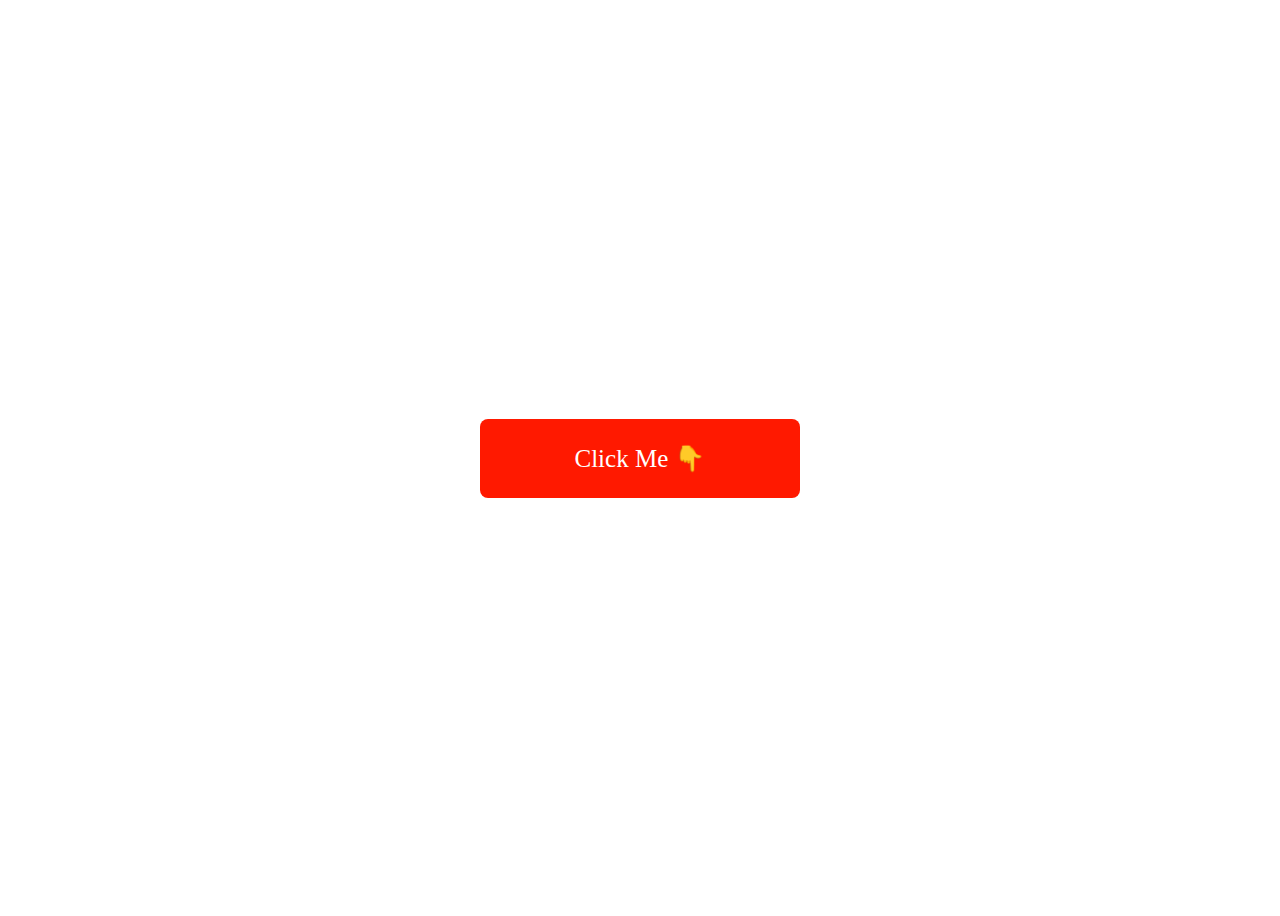
<file: 01 Onclick/index.html>
<!DOCTYPE html>
<html lang="en">
<head>
    <meta charset="UTF-8">
    <meta http-equiv="X-UA-Compatible" content="IE=edge">
    <meta name="viewport" content="width=device-width, initial-scale=1.0">
    <!-- CSS link.  -->
    <link rel="stylesheet" href="./style.css">
    <title>Onclick</title>
</head>
<body>
    <div id="box">
        <p class="onClick">Click Me 👇</p>
    </div>
    <script src="./script.js"></script>
</body>
</html>
</file>
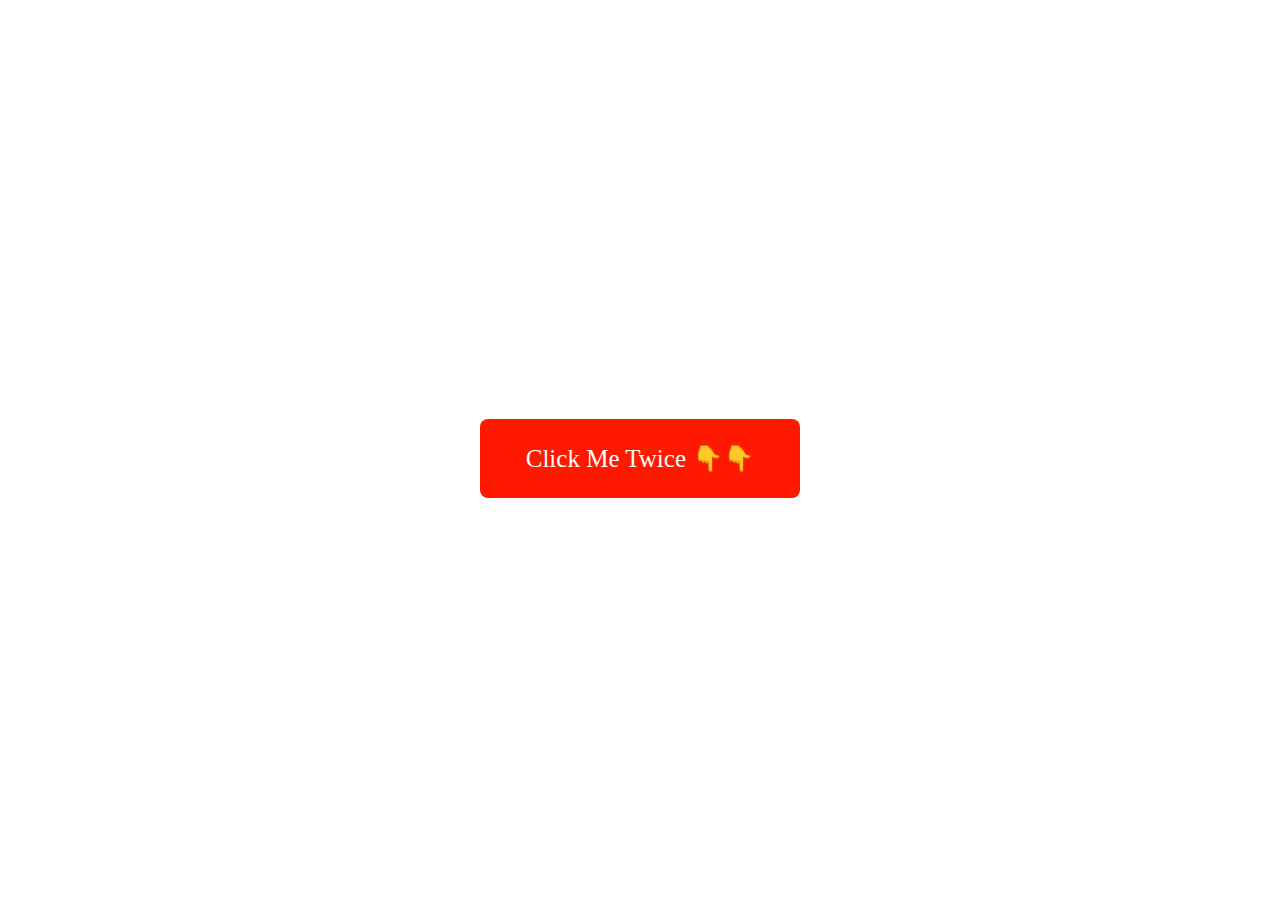
<file: 02 Doubleclick/index.html>
<!DOCTYPE html>
<html lang="en">
<head>
    <meta charset="UTF-8">
    <meta http-equiv="X-UA-Compatible" content="IE=edge">
    <meta name="viewport" content="width=device-width, initial-scale=1.0">
    <!-- CSS link.  -->
    <link rel="stylesheet" href="./style.css">
    <title>Doubleclick</title>
</head>
<body>
    <div id="box">
        <p class="doubleClick">Click Me Twice 👇👇</p>
    </div>
    <script src="./script.js"></script>
</body>
</html>
</file>
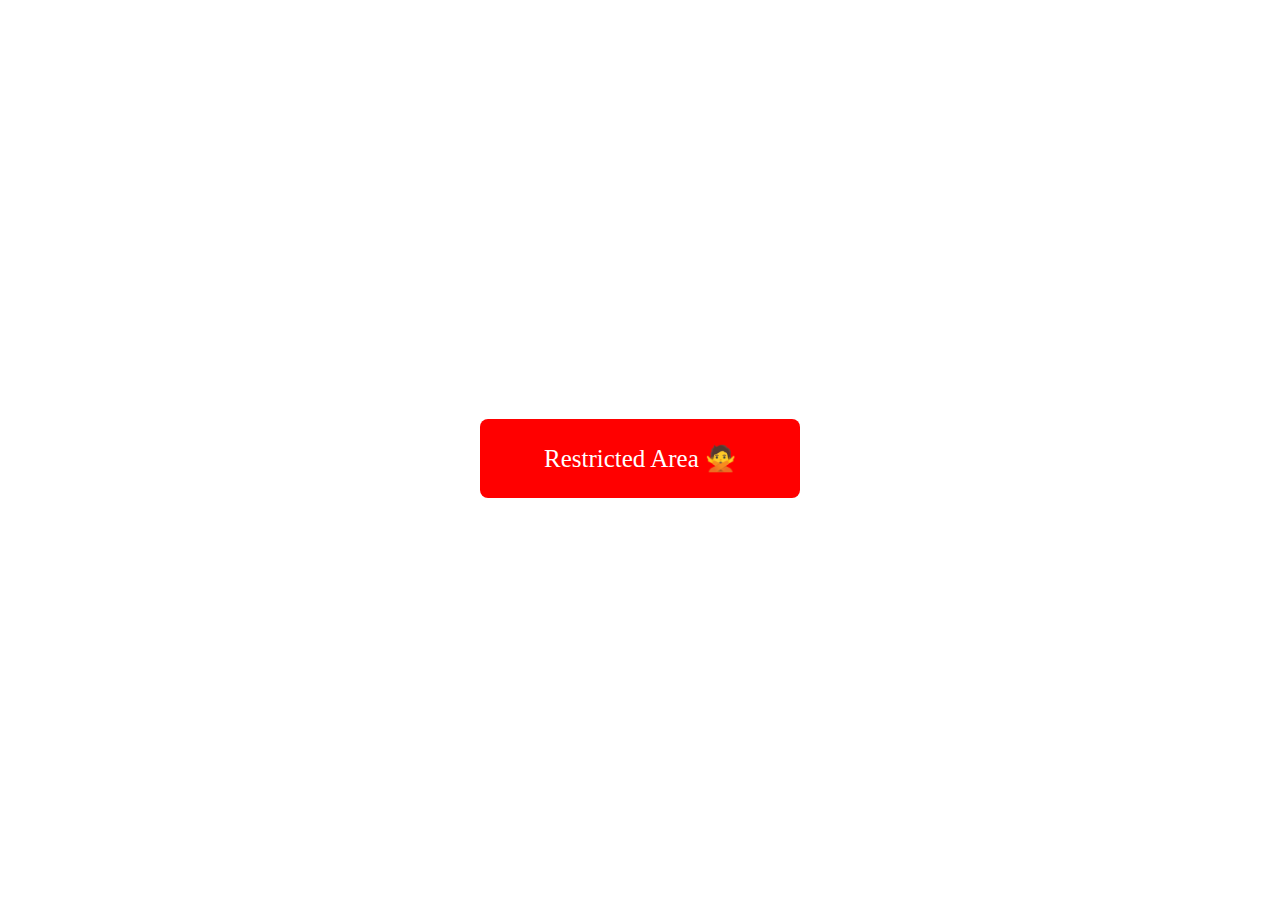
<file: 03 Mousemove/index.html>
<!DOCTYPE html>
<html lang="en">
<head>
    <meta charset="UTF-8">
    <meta http-equiv="X-UA-Compatible" content="IE=edge">
    <meta name="viewport" content="width=device-width, initial-scale=1.0">
    <!-- css link  -->
    <link rel="stylesheet" href="./style.css">
    <title>Mouseover</title>
</head>
<body>
    <div id="box">
        <p class="clickMe">Restricted Area 🙅</p>
    </div>
    <script src="./script.js"></script>
</body>
</html>
</file>
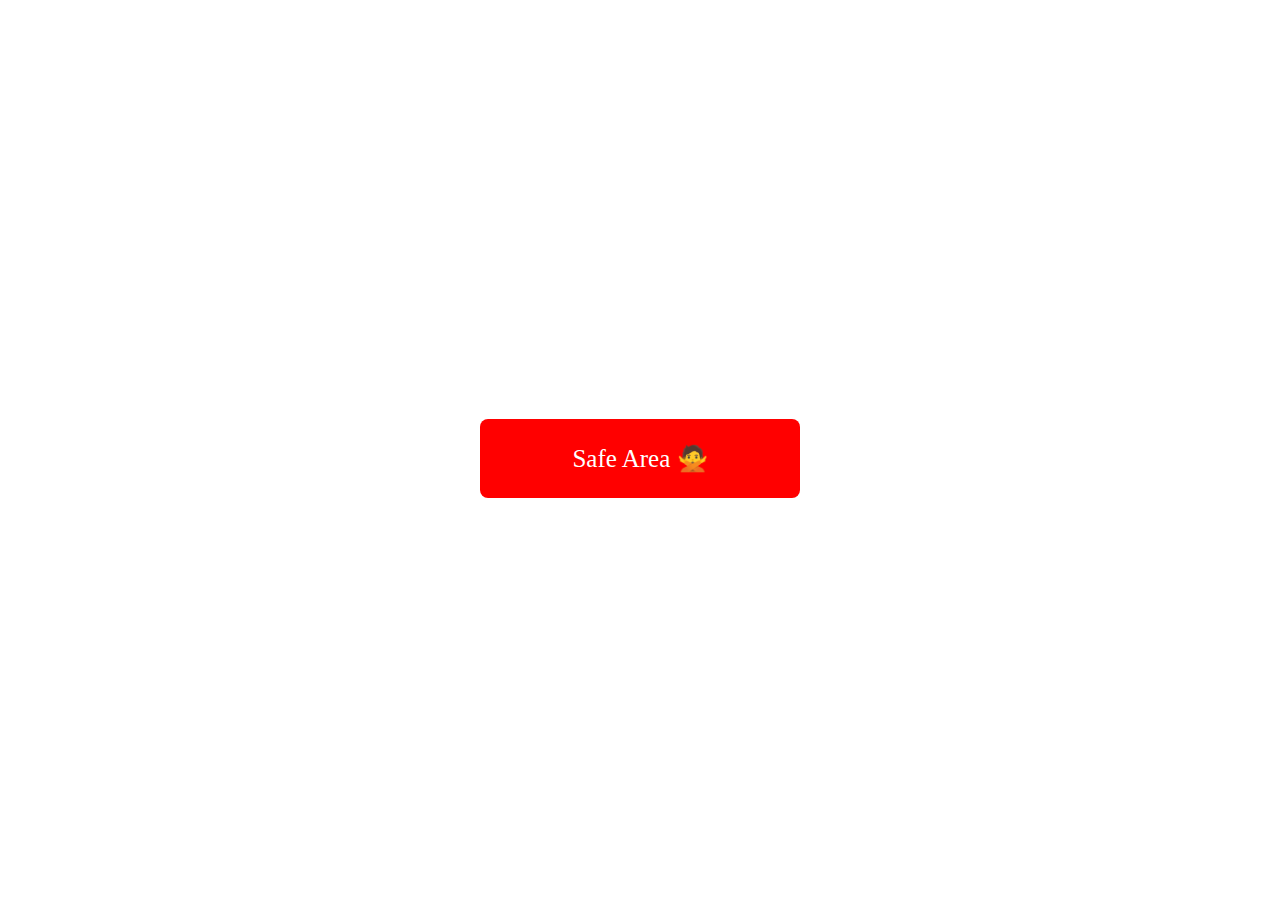
<file: 04 Mouseout/index.html>
<!DOCTYPE html>
<html lang="en">
<head>
    <meta charset="UTF-8">
    <meta http-equiv="X-UA-Compatible" content="IE=edge">
    <meta name="viewport" content="width=device-width, initial-scale=1.0">
    <!-- css link  -->
    <link rel="stylesheet" href="./style.css">
    <title>Mouseout</title>
</head>
<body>
    <div id="box">
        <p class="clickMe">Safe Area 🙅</p>
    </div>
    <script src="./script.js"></script>
</body>
</html>
</file>
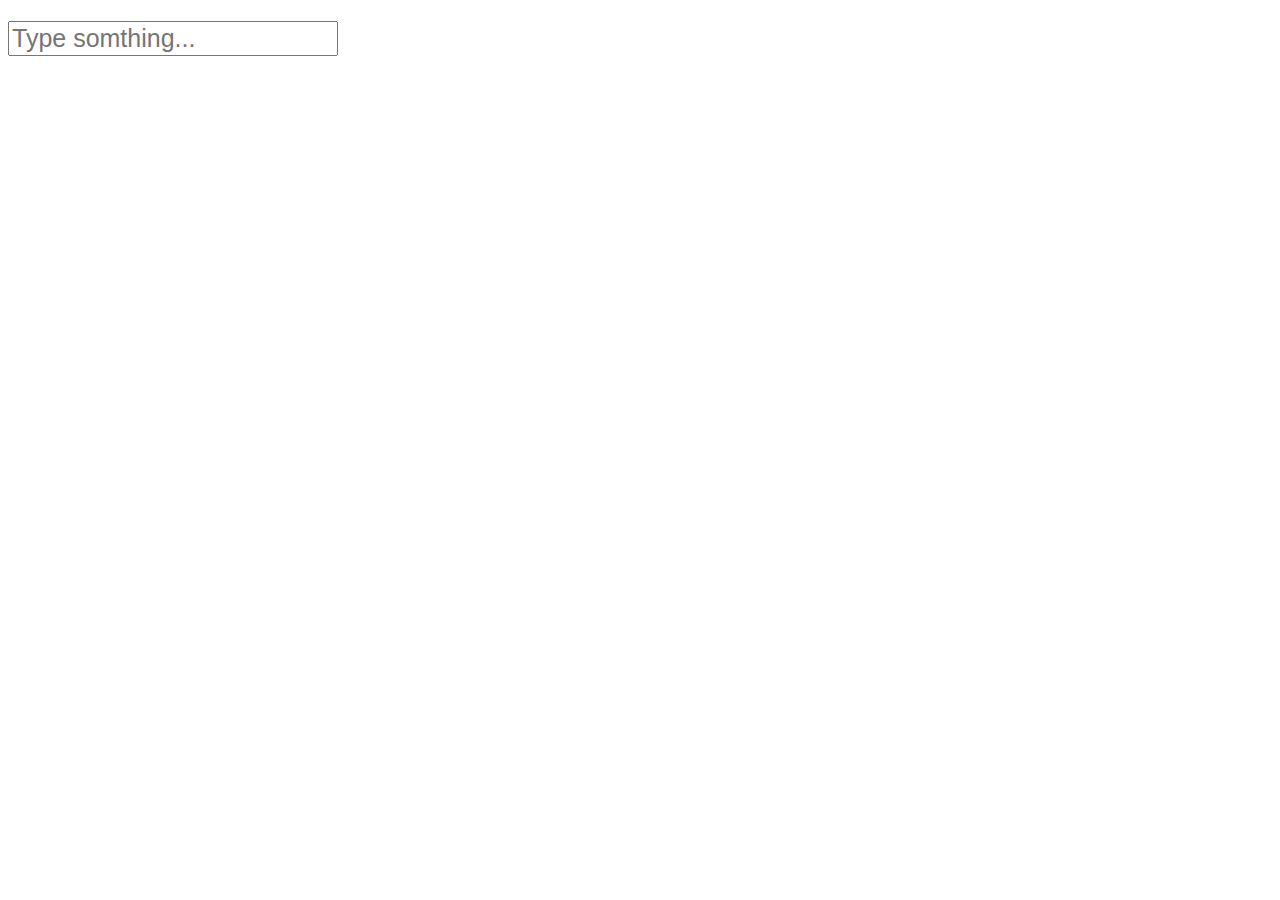
<file: 05 Onekeypress/index.html>
<!DOCTYPE html>
<html lang="en">
<head>
    <meta charset="UTF-8">
    <meta http-equiv="X-UA-Compatible" content="IE=edge">
    <meta name="viewport" content="width=device-width, initial-scale=1.0">
    <!-- CSS link  -->
    <link rel="stylesheet" href="./style.css">
    <title>ONkeyprees</title>
</head>
<body>
    <h1 id="display"></h1>
    <input id="input-box" type="text" placeholder="Type somthing..."/>
    <script src="./script.js"></script>
</body>
</html>
</file>
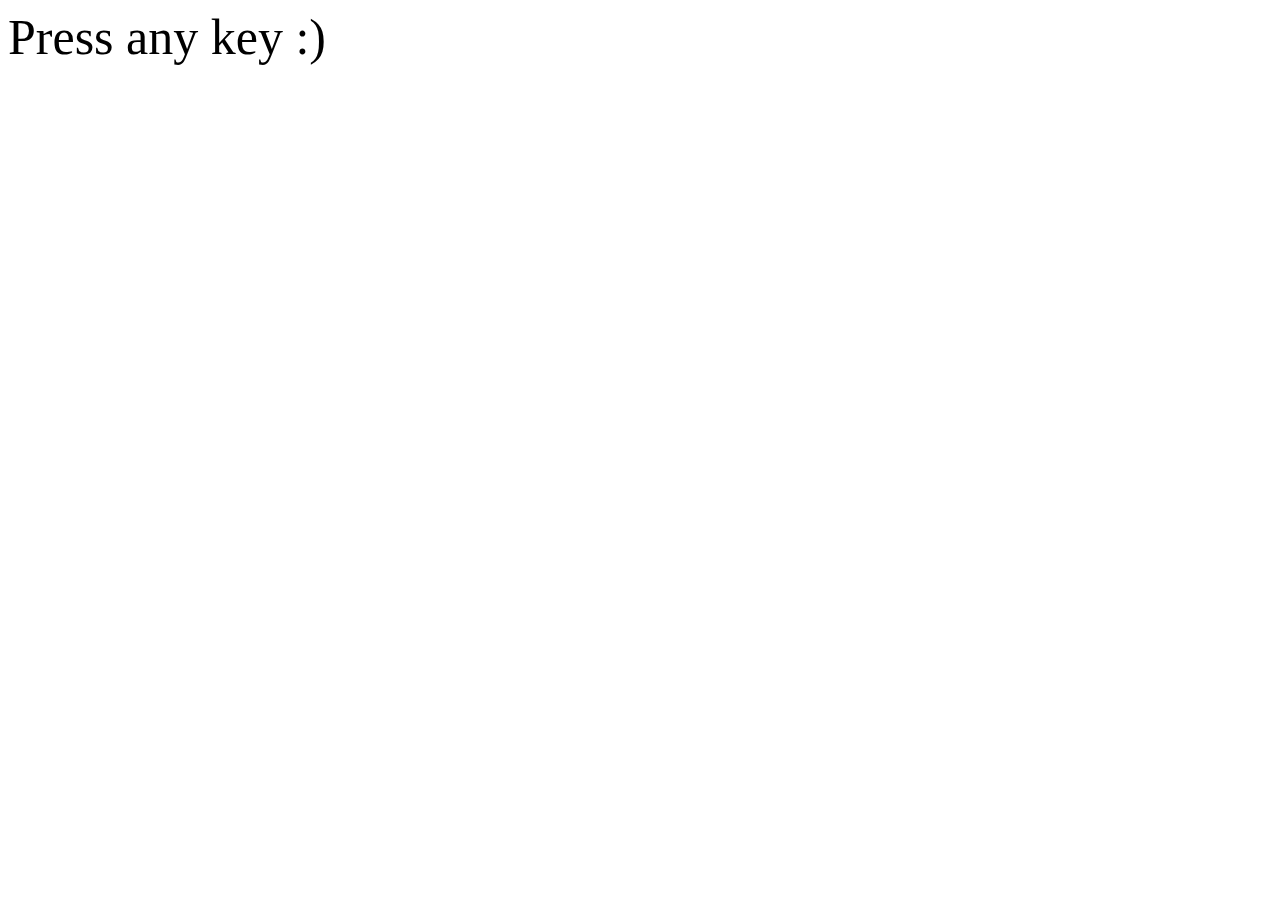
<file: 06 Keydown Keyup/index.html>
<!DOCTYPE html>
<html lang="en">
<head>
    <meta charset="UTF-8">
    <meta http-equiv="X-UA-Compatible" content="IE=edge">
    <meta name="viewport" content="width=device-width, initial-scale=1.0">
    <!-- CSS link  -->
    <link rel="stylesheet" href="style.css">
    <title>keyDown</title>
</head>
<body>
    <div id="container">
        <div id="display">Press any key :)</div>
    </div>  
    <script src="script.js"></script>
</body>
</html>
</file>
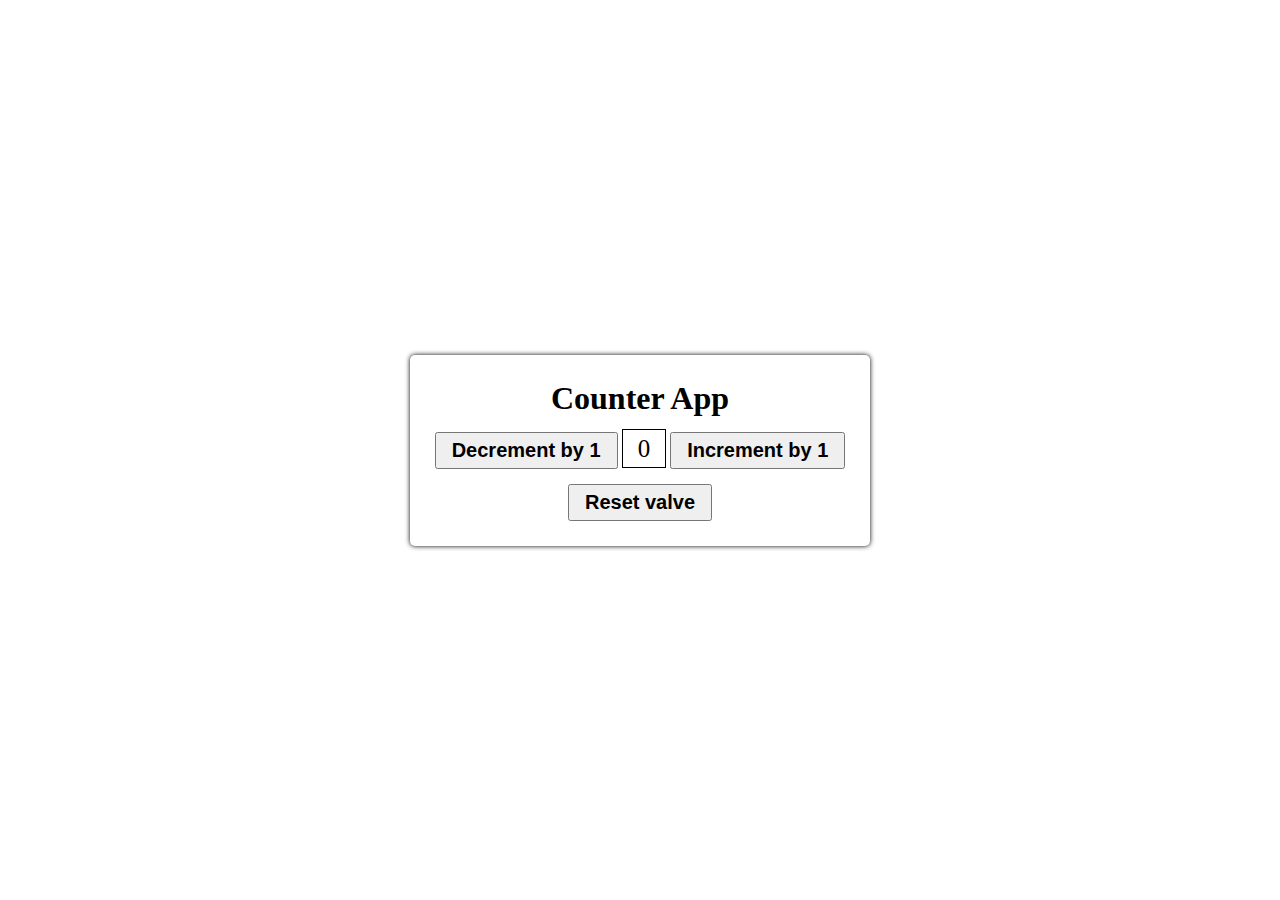
<file: Counter App/index.html>
<!DOCTYPE html>
<html lang="en">
<head>
    <meta charset="UTF-8">
    <meta http-equiv="X-UA-Compatible" content="IE=edge">
    <meta name="viewport" content="width=device-width, initial-scale=1.0">
    <!-- css link  -->
    <link rel="stylesheet" href="./style.css">
    <title>DOM ASSIGNMENT</title>
</head>
<body>
    <div class="container">
        <h1>Counter App</h1>

        <!-- Button section  -->
        <div>
            <!-- Decrement button  -->
            <button id="decrementButton">Decrement by 1</button>
            <span id="displayValve">0</span>
            <!-- Increment button  -->
            <button id="incrementButton">Increment by 1</button>
        </div>

        <!-- Reset Button  -->
        <button id="resetbutton">Reset valve</button>

        
    </div>
    <!-- javascript link -->
    <script src="./script.js"></script>
</body>

</html>
</file>
<file: 01 Onclick/style.css>
body{
    height: 100vh;
    display: flex;
    justify-content: center;
    align-items: center;
}
  
#box{
    width: 20rem;
    background-color: #ff1900;
    cursor: pointer;
    color: #ffffff;
    text-align: center;
    border-radius: 8px;
    font-size: 25px;
}
</file>
<file: 02 Doubleclick/style.css>
body{
    height: 100vh;
    display: flex;
    justify-content: center;
    align-items: center;
}
  
#box{
    width: 20rem;
    background-color: #ff1900;
    cursor: pointer;
    color: #ffffff;
    text-align: center;
    border-radius: 8px;
    font-size: 25px;
}
</file>
<file: 03 Mousemove/style.css>
body{
    height: 100vh;
    display: flex;
    justify-content: center;
    align-items: center;
}
  
#box {
    width: 20rem;
    background-color: #ff0000;
    cursor: pointer;
    color: #ffffff;
    text-align: center;
    border-radius: 8px;
    font-size: 25px;
}
</file>
<file: 04 Mouseout/style.css>
body{
    height: 100vh;
    display: flex;
    justify-content: center;
    align-items: center;
}
  
#box {
    width: 20rem;
    background-color: #ff0000;
    cursor: pointer;
    color: #ffffff;
    text-align: center;
    border-radius: 8px;
    font-size: 25px;
}
</file>
<file: 05 Onekeypress/style.css>
#display{
    color: #ff0000;
}
  
#input-box{
    font-size: 25px;
}
</file>
<file: 06 Keydown Keyup/style.css>
#container{
    height: 100vh;
}
  
#display{
    font-size: 50px;
}
</file>
<file: Counter App/style.css>
*{
    margin: 0;
    padding: 0;
    outline: 0;
    box-sizing: border-box;
}
body{
    height: 100vh;
    display: flex;
    align-items: center;
    justify-content: center;
}
.container{
    display: flex;
    justify-content: center;
    align-items: center;
    flex-direction: column;
    gap: 15px;
    box-shadow: 0 0 5px black;
    padding: 25px;
    border-radius: 5px;
}
button{
    padding: 5px 15px;
    font-size: 20px;
    font-weight: bold;
}
  
#displayValve{
    font-size: 25px;
    padding: 5px 15px;
    border: 1px solid black;
}
</file>
